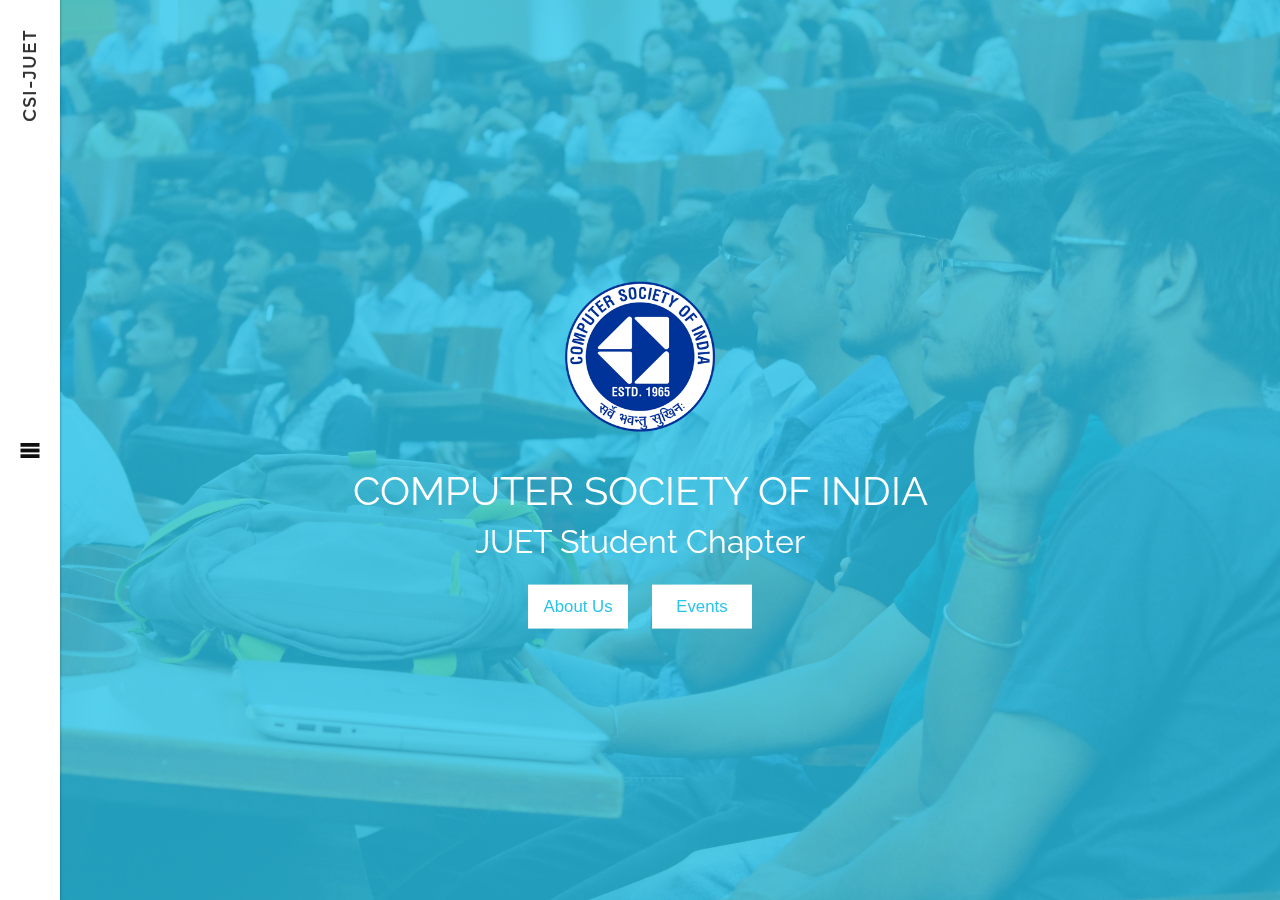
<file: index.html>
<!DOCTYPE html>
<head>
	<meta charset="utf-8">
	<title>CSI JUET</title>
	<link rel="shortcut icon" href="resources/csi-favicon.png"  />
	<meta name="description" content="Computer Society Of India JUET Student Chapter" />
	<meta name="keywords" content="csi JUET, csi, JUET, Computer Society Of India, Jyapee University of Engineering and Technology" />
	<meta name="author" content="Shashwat Dixit" />
	<link rel="stylesheet" href="https://maxcdn.bootstrapcdn.com/bootstrap/3.3.7/css/bootstrap.min.css">
    <script src="https://ajax.googleapis.com/ajax/libs/jquery/1.12.4/jquery.min.js"></script>
	<link href='https://fonts.googleapis.com/css?family=Raleway:400,100,200,300,500,600,800,700,900' rel='stylesheet' type='text/css'>
  	
	<!-- <link rel="stylesheet" href="css/bootstrap.min.css"> -->
	<link rel="stylesheet" href="css/sidebar.css">
	<link rel="stylesheet" href="css/index.css">
	<link rel="stylesheet" href="css/magic.min.css">
	<link rel="stylesheet" href="css/award.css">
	<link rel="stylesheet" href="fonts/fonts.css">	
</head>
<body>

<!-- csi award -->

<!-- sidebar -->

	<nav class="sidebar">
		<div class="sb-content">
			<div id="logo" class="text-center"><img alt="[ CSI JUET ]" title="" src="resources/csi-logo-rr.png" /></div>
			<a class="active" href="#"><span class="glyphicon glyphicon-home"></span>Home</a>
			<a href="./about/index.html"><span class="glyphicon glyphicon-user"></span>About</a>
			<a href="./events/index.html"><span class="glyphicon glyphicon-calendar"></span>Events</a>
			<a href="./contacts/index.html"><span class="glyphicon glyphicon-envelope"></span>Contacts</a>
			<!--<a href="./dev.html"><span class="glyphicon glyphicon-user"></span>Developers</a>---->
			<a href="http://csi-india.org" target="_blank"><span class="glyphicon glyphicon-link"></span>CSI INDIA</a>
			<span class="copyright">&copy; CSI JUET 2017-18</span>
			<a class="fb" href="https://www.facebook.com/CSIJaypee/" target="_blank"><img src="resources/facebook.png"></a>
		</div>
		
		<div id="trigger">
			<p id="sb-title">csi-JUET</p>
			<div id="trigger-image">
				<img src="resources/burger.png">
			</div>
		</div>
	</nav>

	<div class="wrapper">
		<!-- BackGround Image Slider -->
		<div class="bg"><!-- 
			<div class="bg-img1"></div> -->
			<div class="bg-img2"></div>
			<div class="bg-img3"></div>
			<div class="bg-img4"></div>
		</div>
		<div class="container">
			<div class="row">
				<div class="col-md-12 col-sm-12 content">
				<div class="force-hv-center">
					<div class="col-md-12 csi-image">
						<img src="resources/csi-logo.png" class="img-responsive  force-h-center" style="width:150px;height:150px;">
					</div>
					<div class="col-md-12 landing-text">
						Computer Society Of India
					</div>
					<div class="col-md-12 landing-text-2">
						JUET Student Chapter
					</div>
					<div class="col-md-12 btn-group-lg">
						<a href="./about/index.html"><button class="btn">About Us</button></a>
						<a href="./events/index.html"><button class="btn">Events</button></a>
					</div>
				</div>
				</div>
			</div>
		</div>
	</div>

	<!-- <script type="text/javascript" src="js/jquery-1.10.2.min.js"></script> -->
	<script type="text/javascript">
		$('#trigger-image').click(function(){
			$('.sidebar').toggleClass('sidebar-open');
			if($(window).width() > $(window).height())
				$('.wrapper').toggleClass('slide-right');
		});
		$('#launch-btn').click(function(){
			$('.launch').css({
				"top":"-105%"
			});
		});		
		$('#closebtn').click(function(){
			$('#award-wrapper').css({
				"top":"-200%"
			});
		});
	</script>
</body>
</html>
</file>
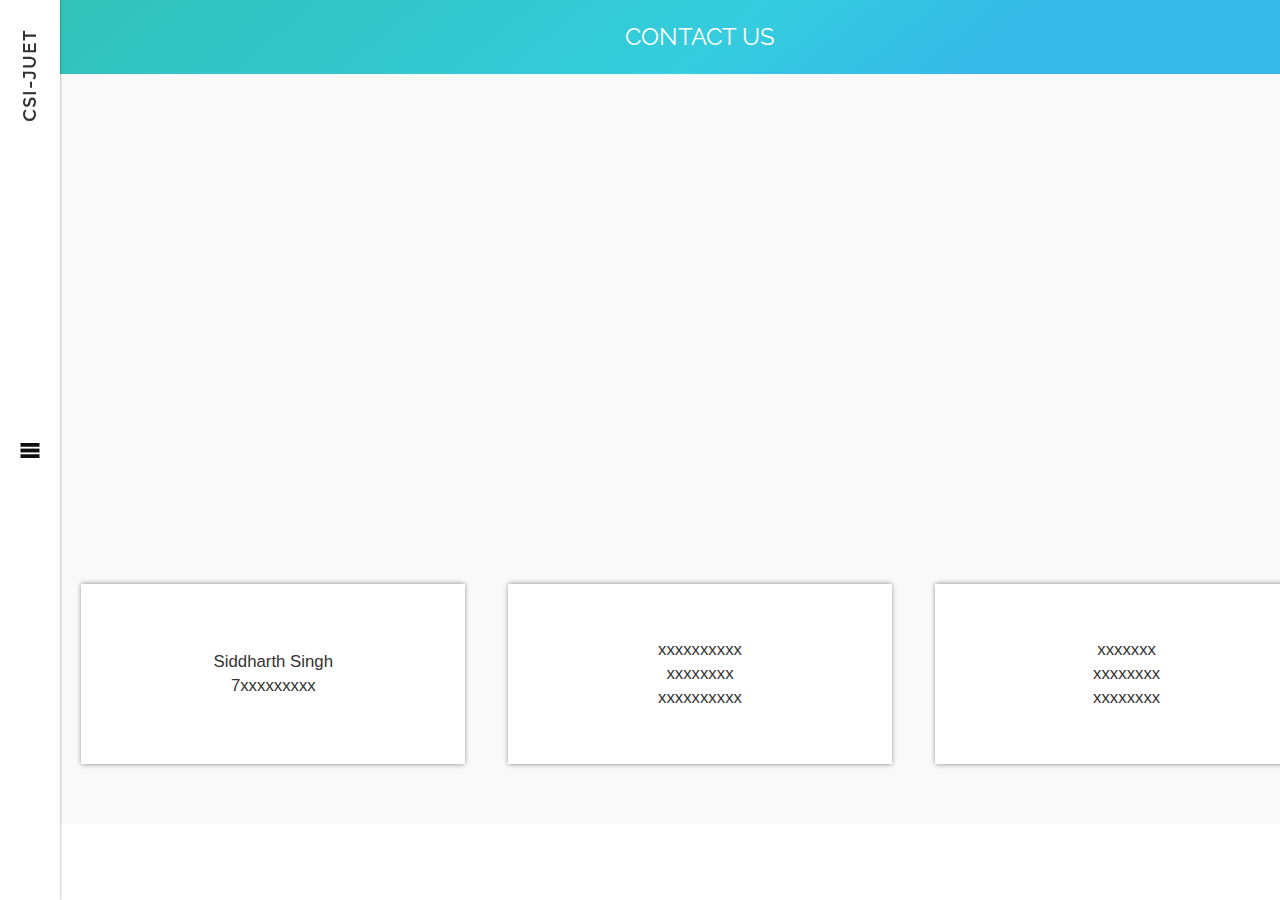
<file: contacts/index.html>
<!DOCTYPE html>
<head>
	<meta charset="utf-8">
	<title>Contact - CSI JUET Student Chapter</title>
	<link rel="shortcut icon" href="../resources/csi-favicon.png"  />
	<meta name="description" content="Computer Society Of India JUET Student Chapter" />
	<meta name="keywords" content="csi JUET, csi, JUET, Computer Society Of India, Jaypee University of Engineering and Technology, About, About Us, CSI-JUET, csi about" />
	<meta name="author" content="Shashwat Dixit" />
	<link rel="stylesheet" href="https://maxcdn.bootstrapcdn.com/bootstrap/3.3.7/css/bootstrap.min.css">
    <script src="https://ajax.googleapis.com/ajax/libs/jquery/1.12.4/jquery.min.js"></script>
	<link href='https://fonts.googleapis.com/css?family=Raleway:400,100,200,300,500,600,800,700,900' rel='stylesheet' type='text/css'>
  	
	<!-- <link rel="stylesheet" href="../css/bootstrap.min.css"> -->
	<link rel="stylesheet" href="../css/sidebar.css">
	<link rel="stylesheet" href="../css/contact.css">
	<link rel="stylesheet" href="../fonts/fonts.css">	
</head>
<body>
	<nav class="sidebar">
		<div class="sb-content">
			<div id="logo" class="text-center"><img alt="[ CSI JUET ]" title="" src="../resources/csi-logo-rr.png"/></div>
			<a href="../index.html"><span class="glyphicon glyphicon-home"></span>Home</a>
			<a href="../about/index.html"><span class="glyphicon glyphicon-user"></span>About</a>
			<a href="../events/index.html"><span class="glyphicon glyphicon-calendar"></span>Events</a>
			<a class="active" href="#"><span class="glyphicon glyphicon-envelope"></span>Contacts</a>
			<!--<a href="../dev.html"><span class="glyphicon glyphicon-user"></span>Developers</a>------>
			<a href="http://csi-india.org" target="_blank"><span class="glyphicon glyphicon-link"></span>CSI INDIA</a>
			<span class="copyright">&copy; CSI JUET 2017-18</span>
			<a class="fb" href="https://www.facebook.com/CSIJaypee/" target="_blank"><img src="../resources/facebook.png"></a>
		</div>
		<div id="trigger">
			<p id="sb-title">csi-JUET</p>
			<div id="trigger-image">
				<img src="../resources/burger.png">
			</div>
		</div>
	</nav>

	<div class="wrapper">
		<div class="container">
		    <div class="row"><div class="title col-sm-12 col-md-12">Contact Us</div></div>
			<div class="map row"">
				<iframe class="col-xs-12" id="google-map" src="https://www.google.com/maps/embed/v1/place?q=place_id:ChIJn9a6uzr_ejkRmVM5W4aq8po&key=AIzaSyC3hDChbxfysAGcOw1bK5p_AvTalqHFB14"
				 width="600" height="450" frameborder="0" style="border:0" allowfullscreen></iframe>
			</div>
			<div class="row contact-box">
				<div class="row">
					<div class="card col-md-4 col-xs-12">
					<div class="box">
					<div>
						<span class="name">Siddharth Singh</span><br>
						<span class="no">7xxxxxxxxx</span><br>
						<span class="email"></span>
					</div>
					</div>
					</div>
					<div class="card col-md-4 col-xs-12">
					<div class="box">
					<div>
						<span class="name">xxxxxxxxxx</span><br>
						<span class="no">xxxxxxxx</span><br>
						<span class="email">xxxxxxxxxx</span>
					</div>
					</div>
					</div>
					<div class="card col-md-4 col-xs-12">
					<div class="box">
					<div>
						<span class="name">xxxxxxx</span><br>
						<span class="no">xxxxxxxx</span><br>
						<span class="email">xxxxxxxx</span>
					</div>
					</div>
					</div>
				</div>			
			</div>
		</div>
	</div>
	<!-- <script type="text/javascript" src="../js/jquery-1.10.2.min.js"></script> -->
	<script type="text/javascript">
		$('#trigger-image').click(function(){
			$('.sidebar').toggleClass('sidebar-open');
			if($(window).width()>$(window).height())
			{
				$('.wrapper').toggleClass('slide-right');
			}
		});
		
	</script>
</body>
</html>
</file>
<file: css/sidebar.css>
.sidebar {
	position: fixed;
	left: -200px;
	width: 260px;
	height: 100%;
	top: 0;
	z-index: 50;
	text-align: left;
	-webkit-transition: all .3s ease;
	   -moz-transition: all .3s ease;
		-ms-transition: all .3s ease;
		 -o-transition: all .3s ease;
			transition: all .3s ease;
}

.sidebar.sidebar-open {left: 0px;}

.sb-content {
	position: absolute;
	top: 0;
	right: 60px;
	background: #fff;
	width: 200px;
	height: 100%;
	border-right: solid 1px #eee;
}

.sb-content1 {
	position: absolute;
	top: 0;
	right: 60px;
	background: #fff;
	width: 200px;
	height: 100%;
	border-right: solid 1px #eee;
}


.sidebar a,.copyright {
	color: #666;
	display: block;
	padding: 1.2em 1em 1.2em 1.8em;
	outline: none;
	border-bottom:solid 1px #efefef;
	font-size: 0.8em;
	font-family:"Raleway";
	text-transform: uppercase;
	font-weight: normal;
	letter-spacing: 1px;
	-webkit-transition: all .4s ease-in-out;
	   -moz-transition: all .4s ease-in-out;
		-ms-transition: all .4s ease-in-out;
		 -o-transition: all .4s ease-in-out;
			transition: all .4s ease-in-out;
}

.sidebar a:hover, a:focus {
	color: #fff !important;
	background-color: rgb(42, 196, 234);
	text-decoration: none;
}

.sidebar .active{
	color: #fff !important;
	background-color: rgb(42, 196, 234);
}

.sidebar a.fb:hover , a.fb:focus{
	-moz-transform: scale(1.1);
    -webkit-transform: scale(1.1);
  	transform: scale(1.1);
  	background-color: #fff;
}

.sidebar .copyright {
	position: absolute;
	width: 100%;
	left: 0;
	bottom: 0;
	border-top: solid 1px #efefef;
	border-bottom: 0px;
}
.sidebar .fb {
	border: 0;
}

#logo{border-bottom:solid 1px #eee;}

#logo > img{
}

#sb-title{
	position: relative;
	margin: 10px;
	font-size: 18px;
	letter-spacing: 1px;
	text-transform: uppercase;
	color: #333;
	font-family:"MontserratRegular";
	margin-top: 150px;
	width: 150px;
    -webkit-transform: rotate(270deg);
    -moz-transform: rotate(270deg);
    -o-transform: rotate(270deg);
    -ms-transform: rotate(270deg);
    transform: rotate(270deg);
    transform-origin: top left;
}

#trigger {
	position: absolute;
	top: 0;
	right: 0;
	z-index: 11;
	display: block;
	text-align: center;
	font-size: 14px;
	width: 60px;
	height: 100%;
	line-height: 40px;
	cursor: pointer;
	/*background: #FFFFFF url('../resources/burger.png') center center no-repeat;*/
	background-color: #FFFFFF;
	box-shadow: 1px 0 2px rgba(0,0,0,0.2);
	-webkit-transition: all .1s ease-in-out;
	   -moz-transition: all .1s ease-in-out;
		-ms-transition: all .1s ease-in-out;
		 -o-transition: all .1s ease-in-out;
			transition: all .1s ease-in-out;
}

#trigger-image{
	position: absolute;
	top: 0;
	left: 0;
	width: 100%;
	height: 100%;
	background-color: transparent;
	overflow:hidden;
}
#trigger-image img{
	position: absolute;
	left: 50%;
	top: 50%;
	transform: translate(-50%,-50%);
}

.sidebar .sb-content .glyphicon{
	padding:0px 10px 0px 5px;
}
@media (orientation:portrait)
{
	.sidebar {
		left: -50%;
		width: calc(50% + 60px);
	}
	.sb-content{
		width: calc(100% - 60px);
	}
	.sidebar a,.copyright{
		font-size: 2em;
	}
	#trigger{
		/*background: transparent url('../resources/burger.png') center 20px no-repeat;*/
		background-color: transparent;
		box-shadow: none;
	}
	#sb-title{display: none;}
	#trigger-image{
		position: absolute;
		top: 10px;
		left: 10px;
		width: 50px;
		height: 50px;
		background-color: transparent;
		overflow:hidden;
	}
	#trigger-image img{
		position: absolute;
		width: 100%;
		height: 100%;
		left: 50%;
		top: 50%;
		transform: translate(-50%,-50%);
	}
}
</file>
<file: css/index.css>
body{overflow-x: hidden;}
a, a:hover, a:focus{text-decoration: none;}
a:focus {outline: none;}

/*	Main Content Style	*/

.wrapper{
	position: fixed;
	left: 0px;
	z-index: 5;
	overflow-x: hidden;
	height: 100%;
	width: 100%;
	-webkit-transition: all .3s ease;
	   -moz-transition: all .3s ease;
		-ms-transition: all .3s ease;
		 -o-transition: all .3s ease;
			transition: all .3s ease;
}

.wrapper .container{
	margin: 0;
	padding: 0;
	width: 100%;
	height: 100%;
	z-index: 10;
}

.wrapper .container .row{
	margin:0;
	text-align: center;
	height: 100%;
}

.wrapper .container .row .col-md-4,.col-sm-12,.col-md-12{padding:0;}

.wrapper .content{
	padding: 0;
	height: 100%;
	background-color: rgba(42, 196, 234, 0.7);
}

.slide-right{left:200px;}

.csi-image{margin: 30px 0px;}

.csi-image img{
	position: relative;
	left: 50%;
	transform: translateX(-50%);
}
@media (orientation:portrait)
{
	.csi-image img{
		position: relative;
		width: 50vw;
		height: 50vw;
	}
}
.force-hv-center{
	position: absolute;
	width: 100%;
	left: 50%;
	top: 50%;
	transform: translate(-50%,-50%);
}

.wrapper .container .row .content .btn-group-lg .btn{
	border-radius: 0px;
	color:rgb(42, 196, 234);
	background-color: #fff;
	border:0;
	margin: 20px 10px;
	padding: 10px 0px;
	min-width: 1000px
}
@media (orientation:landscape)
{
	.landing-text{
		font-size: 18px;
		text-transform: uppercase;
		font-family:"Raleway","MontserratRegular";
		/*font-weight: bold;*/
		color: #fff;
	}

	.landing-text-2{
		font-size: 16px;
		font-family:"Raleway","MontserratRegular";
		color: #fff;
	}
	.wrapper .container .row .content .btn-group-lg .btn{
		border-radius: 0px;
		color:rgb(42, 196, 234);
		background-color: #fff;
		border:0;
		margin: 20px 10px;
		padding: 10px 0px;
		font-size: 1.2em;
		min-width: 100px
	}
}
@media (orientation:portrait)
{	
	.landing-text{
		font-size: 4em;
		text-transform: uppercase;
		font-family:"Raleway","MontserratRegular";
		color: #fff;
	}

	.landing-text-2{
		font-size: 3em;
		font-family:"Raleway","MontserratRegular";
		color: #fff;
	}
	.wrapper .container .row .content .btn-group-lg .btn{
		border-radius: 0px;
		color:rgb(42, 196, 234);
		background-color: #fff;
		border:0;
		margin: 50px 10px;
		padding: 20px 0px;
		font-size: 2.2em;
		min-width: 300px;
	}
}
@media (min-width: 480px) and (orientation:landscape)
{
	.landing-text{font-size: 26px;}
	.landing-text-2{font-size: 22px;}
}

@media (min-width: 600px) and (orientation:landscape)
{
	.landing-text{font-size: 30px;}
	.landing-text-2{font-size: 26px;}
}

@media (min-width: 800px) and (orientation:landscape)
{
	.landing-text{font-size: 34px;}
	.landing-text-2{font-size: 28px;}
}

@media (min-width: 1200px) and (orientation:landscape)
{
	.landing-text{font-size: 40px;}
	.landing-text-2{font-size: 32px;}
}
.content-shift{left: 200px;}

/*	Main Content End*/
/*	Background Style*/

.bg{
	position: absolute;
	top: 0;
	left: 0;
	z-index: -10;
	height: 100%;
	width: 100%;
	overflow: hidden;
}

.bg-img1, .bg-img2, .bg-img3, .bg-img4{
	position: absolute;
	top: 0;
	left: 0;
	height: 100%;
	width: 100%;
	background-image: url("../resources/pattern04.png");
	background-size: fill;
}

@media (orientation:landscape){

	.wrapper .content{background-color: rgba(42, 196, 234, 0.8);}
	
	.bg-img2{
		z-index: -2;
		background-image: url("../resources/bg6.2.jpg");
		background-size: cover;
		animation: faded 10s linear 0s infinite;
	}
	.bg-img3{
		z-index: -3;
		background-image: url("../resources/bg8.2.jpg");
		background-size: cover;
		animation: faded 10s linear 5s infinite;
	}
	.bg-img4{
		z-index: -4;
		background-image: url("../resources/bg9.2.jpg");
		background-size: cover;
		animation: faded 10s linear 10s infinite;
	}
}

@keyframes faded{
	0% { opacity: 1; }
	33% { opacity: 1; }
	40% { opacity: 0; }
	92% { opacity: 0; }
	100% { opacity: 1; }
}
/*	Background End */

.launch{
	z-index: 1000;
	position: fixed;
	width: 100%;
	height: 100%;
	opacity: 1;
	top: 0px;
	background-color: #fff;
	-webkit-transition: all .3s ease;
	   -moz-transition: all .3s ease;
		-ms-transition: all .3s ease;
		 -o-transition: all .3s ease;
			transition: all .3s ease;
}
.wrap{
	text-align: center;
	position: absolute;
	top: 50%;
	left: 50%;
	transform: translate(-50%,-50%);
}

.wrap #csi{
	font-size: 3em;	
	font-family:"Raleway","MontserratRegular";
	line-height: 80px;
}
.wrap #lnmiit{
	font-size: 2em;	
	font-family:"Raleway","MontserratRegular";
	line-height: 80px;
}
.wrap .text-wrap{
	position: relative;
	height: 150px;
	text-align: center;
	background-color: rgba(255,255,255,0.8);
	font-size: 1.5em;
	overflow-x: hidden;
}
.wrap .text-wrap .text-wrap-text{
	position: absolute;
	opacity: 0;
	top: 0;
	left: 0;
	width: 100%;
	height: 100%;
	background-color: #fff;
	color: cornflowerblue;
	line-height: 150px;
}
.launch button{
	position: relative;
	padding: 10px 30px;
	font-size: 2em;
	font-family:"Raleway","MontserratRegular";
	background-color: rgb(25, 181, 254);
	border-bottom: 5px solid rgb(34, 167, 240);
	border-radius: 5px;
	color: #f9f9f9;
	text-shadow: 1px 1px 3px rgb(34, 167, 240);
}

#t1{
	z-index: 3;
	animation: faded 15s linear 0s infinite;
}
#t2{
	z-index: 2;
	animation: faded 15s linear 5s infinite;
}
#t3{
	z-index: 1;
	animation: faded 15s linear 10s infinite;
}
</file>
<file: css/award.css>
#award-wrapper{
	position: fixed;
	z-index: 1000;
	top: 0;
	left: 0;
	height: 100%;
	width: 100%;
	background-color: rgba(30,30,30,0.5);
}
#award{
	position: absolute;
	z-index: 1001;
	top:15%;
	height: 70%;
	box-shadow: 0px 0px 10px rgba(40,40,40,0.5);
	border-radius: 5px;
	border: 10px #e2e2e2 solid;
	background-color: #fff;
}
@media(orientation:portrait)
{
	#award{
		left: 15%;
		width: 70%;
	}
}
@media(orientation:landscape)
{
	#award{
		left: 25%;
		width: 50%;
	}
}
#closebtn{
	position: absolute;
	z-index: 1010;
	left: 100%;
	margin-left: -25px;
	margin-top: -25px;
	top: 0px;
	width: 50px;
	height: 50px;
	background-color: skyblue;
	cursor: pointer;
	border-radius: 25px;
}
#closebtn:after{
	content: "X";
	position:absolute;
	font-size: 30px;
	color: #fff;
	top: 50%;
	left: 50%;
	transform: translate(-50%,-50%);
}
.magictime{
	animation-delay: 0.5s;
}


html,
body {
  height: 100%;
}

.text--line {
  font-size: 80px;
  stroke-width:3px;
}

svg {
  font: 200px Arial;
  position: relative;
  width: 100%;
  height: 100%;
}

.text-copy {
  fill: none;
  stroke: white;
  stroke-dasharray: 7% 28%;
  stroke-width: 5px;
  -webkit-animation: stroke-offset 3s forwards linear;
          animation: stroke-offset 3s forwards linear;
}
.text-copy:nth-child(1) {
  stroke: #360745;
  stroke-dashoffset: 0%;
}
.text-copy:nth-child(2) {
  stroke: #D61C59;
  stroke-dashoffset: 7%;
}
.text-copy:nth-child(3) {
  stroke: #E7D84B;
  stroke-dashoffset: 14%;
}
.text-copy:nth-child(4) {
  stroke: #ff4668;
  stroke-dashoffset: 21%;
}
.text-copy:nth-child(5) {
  stroke: #1B8798;
  stroke-dashoffset: 28%;
}

@-webkit-keyframes stroke-offset {
  50% {
    stroke-dashoffset: 35%;
    stroke-dasharray: 0 87.5%;
  }
}

@keyframes stroke-offset {
  50% {
    stroke-dashoffset: 35%;
    stroke-dasharray: 0 87.5%;
  }
}
</file>
<file: fonts/fonts.css>
@font-face{ 
font-family:"MontserratBold";
src: url('Montserrat/montserrat-bold-webfont.woff') format('woff')
}

@font-face{ 
font-family:"MontserratRegular";
src: url('Montserrat/montserrat-regular-webfont.woff') format('woff')
}
</file>
<file: css/contact.css>
body{
	overflow-x: hidden;
	background-color: #fff;
}
.wrapper{
	z-index: 5;
	position: relative;
	background-color: #f9f9f9;
	left: 60px;
	margin-left: 0px;
	-webkit-transition: all .3s ease;
	   -moz-transition: all .3s ease;
		-ms-transition: all .3s ease;
		 -o-transition: all .3s ease;
			transition: all .3s ease;
}
@media (orientation:portrait)
{
	.wrapper{left: 0px;}
	.wrapper .content{background-color: rgba(42, 196, 234, 0.3);}
	.wrapper{left:0px;}
	.slide-right{left:300px;}
}
@media (orientation:landscape)
{
	.wrapper{left: 0px;}
	.wrapper .content{background-color: rgba(42, 196, 234, 0.3);}
	.wrapper{left:60px;}
	.slide-right{left:260px;}
}
.wrapper .container{
	margin: 0;
	padding: 0;
	z-index: 10;
	width: 100%;
}

.wrapper .container .row{
	margin:0;
}
.wrapper .container .title{
	font-size: 24px;
	text-transform: uppercase;
	font-family: "Raleway","MontserratRegular";
	color: #333;
	padding: 20px 0px;
	text-align: center;
	color: #fff;
}
@media(orientation:portrait)
{
	.wrapper .container .title{
		font-size: 3em;		
	}
}
.wrapper .title{
	background: rgb(228, 241, 254);
	background: linear-gradient(141deg, rgba(15,184,173,0.85) 0%, rgba(31,200,219,0.9) 51%, rgba(44,181,232,0.95) 75%);
	background: linear-gradient(141deg, rgba(15,184,173,0.85) 0%, rgba(31,200,219,0.9) 51%, rgba(44,181,232,0.95) 75%);
	background: linear-gradient(141deg, rgba(15,184,173,0.85) 0%, rgba(31,200,219,0.9) 51%, rgba(44,181,232,0.95) 75%);
	background: linear-gradient(141deg, rgba(15,184,173,0.85) 0%, rgba(31,200,219,0.9) 51%, rgba(44,181,232,0.95) 75%);
}
.wrapper .container .row .col-md-4,.col-sm-12,.col-md-12,
.col-md-6,.col-xs-12,.col-sm-6{padding:0;}

@media(orientation:portrait)
{
	.map{
		pointer-events: none;
	}
	#google-map{
		height: 100vh;
	}
}

.pointer-event{
	pointer-events: auto;
}

.wrapper .container .contact-box{
	margin: 50px 0px;
}

.wrapper .contact-box .card{
	height: 200px;
}

@media(orientation:portrait)
{
	.wrapper .contact-box .card{
		height: 400px;
		margin: 20px 0px;
	}
}

.wrapper .contact-box .card .box{
	width: 90%;
	height: 90%;
	position: relative;
	top: 50%;
	left: 50%;
	transform: translate(-50%,-50%);
	background-color: #fff;
	box-shadow: 0px 0px 5px grey;
}
.wrapper .contact-box .card .box div{
	text-align: center;
	position: relative;
	top: 50%;
	left: 50%;
	transform: translate(-50%,-50%);
}

@media (orientation:landscape)
{
	.name,.no,.email{
		font-size: 1.2em;
	}
}
@media (orientation:portrait)
{
	.name,.no,.email{
		font-size: 2.5em;
	}
}
</file>
<file: css/magic.min.css>
@charset "UTF-8";.magictime{animation-duration:1s;animation-fill-mode:both}.puffIn{animation-name:puffIn}@keyframes puffIn{0%{opacity:0;transform-origin:50% 50%;transform:scale(2,2);filter:blur(2px)}100%{opacity:1;transform-origin:50% 50%;transform:scale(1,1);filter:blur(0)}}.puffOut{animation-name:puffOut}@keyframes puffOut{0%{opacity:1;transform-origin:50% 50%;transform:scale(1,1);filter:blur(0)}100%{opacity:0;transform-origin:50% 50%;transform:scale(2,2);filter:blur(2px)}}.vanishIn{animation-name:vanishIn}@keyframes vanishIn{0%{opacity:0;transform-origin:50% 50%;transform:scale(2,2);filter:blur(90px)}100%{opacity:1;transform-origin:50% 50%;transform:scale(1,1);filter:blur(0)}}.vanishOut{animation-name:vanishOut}@keyframes vanishOut{0%{opacity:1;transform-origin:50% 50%;transform:scale(1,1);filter:blur(0)}100%{opacity:0;transform-origin:50% 50%;transform:scale(2,2);filter:blur(20px)}}.boingInUp{animation-name:boingInUp}@keyframes boingInUp{0%{opacity:0;transform-origin:50% 0;transform:perspective(800px) rotateX(-90deg)}50%{opacity:1;transform-origin:50% 0;transform:perspective(800px) rotateX(50deg)}100%{opacity:1;transform-origin:50% 0;transform:perspective(800px) rotateX(0)}}.boingOutDown{animation-name:boingOutDown}@keyframes boingOutDown{0%{opacity:1;transform-origin:100% 100%;transform:perspective(800px) rotateX(0) rotateY(0)}20%{opacity:1;transform-origin:100% 100%;transform:perspective(800px) rotateX(0) rotateY(10deg)}30%{opacity:1;transform-origin:0 100%;transform:perspective(800px) rotateX(0) rotateY(0)}40%{opacity:1;transform-origin:0 100%;transform:perspective(800px) rotateX(10deg) rotateY(10deg)}100%{opacity:0;transform-origin:100% 100%;transform:perspective(800px) rotateX(90deg) rotateY(0)}}.bombLeftOut{animation-name:bombLeftOut}@keyframes bombLeftOut{0%{opacity:1;transform-origin:50% 50%;transform:rotate(0);filter:blur(0)}50%{opacity:1;transform-origin:-100% 50%;transform:rotate(-160deg);filter:blur(0)}100%{opacity:0;transform-origin:-100% 50%;transform:rotate(-160deg);filter:blur(20px)}}.bombRightOut{animation-name:bombRightOut}@keyframes bombRightOut{0%{opacity:1;transform-origin:50% 50%;transform:rotate(0);filter:blur(0)}50%{opacity:1;transform-origin:200% 50%;transform:rotate(160deg);filter:blur(0)}100%{opacity:0;transform-origin:200% 50%;transform:rotate(160deg);filter:blur(20px)}}.magic{animation-name:magic}@keyframes magic{0%{opacity:1;transform-origin:100% 200%;transform:scale(1,1) rotate(0)}100%{opacity:0;transform-origin:200% 500%;transform:scale(0,0) rotate(270deg)}}.swap{animation-name:swap}@keyframes swap{0%{opacity:0;transform-origin:0 100%;transform:scale(0,0) translate(-700px,0)}100%{opacity:1;transform-origin:100% 100%;transform:scale(1,1) translate(0,0)}}.twisterInDown{animation-name:twisterInDown}@keyframes twisterInDown{0%{opacity:0;transform-origin:0 100%;transform:scale(0,0) rotate(360deg) translateY(-100%)}30%{transform-origin:0 100%;transform:scale(0,0) rotate(360deg) translateY(-100%)}100%{opacity:1;transform-origin:100% 100%;transform:scale(1,1) rotate(0) translateY(0)}}.twisterInUp{animation-name:twisterInUp}@keyframes twisterInUp{0%{opacity:0;transform-origin:100% 0;transform:scale(0,0) rotate(360deg) translateY(100%)}30%{transform-origin:100% 0;transform:scale(0,0) rotate(360deg) translateY(100%)}100%{opacity:1;transform-origin:0 0;transform:scale(1,1) rotate(0) translateY(0)}}.foolishIn{animation-name:foolishIn}@keyframes foolishIn{0%{opacity:0;transform-origin:50% 50%;transform:scale(0,0) rotate(360deg)}20%{opacity:1;transform-origin:0 100%;transform:scale(.5,.5) rotate(0)}40%{opacity:1;transform-origin:100% 100%;transform:scale(.5,.5) rotate(0)}60%{opacity:1;transform-origin:0;transform:scale(.5,.5) rotate(0)}80%{opacity:1;transform-origin:0 0;transform:scale(.5,.5) rotate(0)}100%{opacity:1;transform-origin:50% 50%;transform:scale(1,1) rotate(0)}}.foolishOut{animation-name:foolishOut}@keyframes foolishOut{0%{opacity:1;transform-origin:50% 50%;transform:scale(1,1) rotate(360deg)}20%{opacity:1;transform-origin:0 0;transform:scale(.5,.5) rotate(0)}40%{opacity:1;transform-origin:100% 0;transform:scale(.5,.5) rotate(0)}60%{opacity:1;transform-origin:0;transform:scale(.5,.5) rotate(0)}80%{opacity:1;transform-origin:0 100%;transform:scale(.5,.5) rotate(0)}100%{opacity:0;transform-origin:50% 50%;transform:scale(0,0) rotate(0)}}.holeOut{animation-name:holeOut}@keyframes holeOut{0%{opacity:1;transform-origin:50% 50%;transform:scale(1,1) rotateY(0)}100%{opacity:0;transform-origin:50% 50%;transform:scale(0,0) rotateY(180deg)}}.swashIn{animation-name:swashIn}@keyframes swashIn{0%{opacity:0;transform-origin:50% 50%;transform:scale(0,0)}90%{opacity:1;transform-origin:50% 50%;transform:scale(.9,.9)}100%{opacity:1;transform-origin:50% 50%;transform:scale(1,1)}}.swashOut{animation-name:swashOut}@keyframes swashOut{0%{opacity:1;transform-origin:50% 50%;transform:scale(1,1)}80%{opacity:1;transform-origin:50% 50%;transform:scale(.9,.9)}100%{opacity:0;transform-origin:50% 50%;transform:scale(0,0)}}.spaceInDown{animation-name:spaceInDown}@keyframes spaceInDown{0%{opacity:0;transform-origin:50% 100%;transform:scale(.2) translate(0,200%)}100%{opacity:1;transform-origin:50% 100%;transform:scale(1) translate(0,0)}}.spaceInLeft{animation-name:spaceInLeft}@keyframes spaceInLeft{0%{opacity:0;transform-origin:0 50%;transform:scale(.2) translate(-200%,0)}100%{opacity:1;transform-origin:0 50%;transform:scale(1) translate(0,0)}}.spaceInRight{animation-name:spaceInRight}@keyframes spaceInRight{0%{opacity:0;transform-origin:100% 50%;transform:scale(.2) translate(200%,0)}100%{opacity:1;transform-origin:100% 50%;transform:scale(1) translate(0,0)}}.spaceInUp{animation-name:spaceInUp}@keyframes spaceInUp{0%{opacity:0;transform-origin:50% 0;transform:scale(.2) translate(0,-200%)}100%{opacity:1;transform-origin:50% 0;transform:scale(1) translate(0,0)}}.spaceOutDown{animation-name:spaceOutDown}@keyframes spaceOutDown{0%{opacity:1;transform-origin:50% 100%;transform:scale(1) translate(0,0)}100%{opacity:0;transform-origin:50% 100%;transform:scale(.2) translate(0,200%)}}.spaceOutLeft{animation-name:spaceOutLeft}@keyframes spaceOutLeft{0%{opacity:1;transform-origin:0 50%;transform:scale(1) translate(0,0)}100%{opacity:0;transform-origin:0 50%;transform:scale(.2) translate(-200%,0)}}.spaceOutRight{animation-name:spaceOutRight}@keyframes spaceOutRight{0%{opacity:1;transform-origin:100% 50%;transform:scale(1) translate(0,0)}100%{opacity:0;transform-origin:100% 50%;transform:scale(.2) translate(200%,0)}}.spaceOutUp{animation-name:spaceOutUp}@keyframes spaceOutUp{0%{opacity:1;transform-origin:50% 0;transform:scale(1) translate(0,0)}100%{opacity:0;transform-origin:50% 0;transform:scale(.2) translate(0,-200%)}}.perspectiveDown{animation-name:perspectiveDown}@keyframes perspectiveDown{0%{transform-origin:0 100%;transform:perspective(800px) rotateX(0)}100%{transform-origin:0 100%;transform:perspective(800px) rotateX(-180deg)}}.perspectiveDownReturn{animation-name:perspectiveDownReturn}@keyframes perspectiveDownReturn{0%{transform-origin:0 100%;transform:perspective(800px) rotateX(-180deg)}100%{transform-origin:0 100%;transform:perspective(800px) rotateX(0)}}.perspectiveLeft{animation-name:perspectiveLeft}@keyframes perspectiveLeft{0%{transform-origin:0 0;transform:perspective(800px) rotateY(0)}100%{transform-origin:0 0;transform:perspective(800px) rotateY(-180deg)}}.perspectiveLeftReturn{animation-name:perspectiveLeftReturn}@keyframes perspectiveLeftReturn{0%{transform-origin:0 0;transform:perspective(800px) rotateY(-180deg)}100%{transform-origin:0 0;transform:perspective(800px) rotateY(0)}}.perspectiveRight{animation-name:perspectiveRight}@keyframes perspectiveRight{0%{transform-origin:100% 0;transform:perspective(800px) rotateY(0)}100%{transform-origin:100% 0;transform:perspective(800px) rotateY(180deg)}}.perspectiveRightReturn{animation-name:perspectiveRightReturn}@keyframes perspectiveRightReturn{0%{transform-origin:100% 0;transform:perspective(800px) rotateY(180deg)}100%{transform-origin:100% 0;transform:perspective(800px) rotateY(0)}}.perspectiveUp{animation-name:perspectiveUp}@keyframes perspectiveUp{0%{transform-origin:0 0;transform:perspective(800px) rotateX(0)}100%{transform-origin:0 0;transform:perspective(800px) rotateX(180deg)}}.perspectiveUpReturn{animation-name:perspectiveUpReturn}@keyframes perspectiveUpReturn{0%{transform-origin:0 0;transform:perspective(800px) rotateX(180deg)}100%{transform-origin:0 0;transform:perspective(800px) rotateX(0)}}.rotateDown{animation-name:rotateDown}@keyframes rotateDown{0%{opacity:1;transform-origin:0 0;transform:perspective(800px) rotateX(0) translateZ(0)}100%{opacity:0;transform-origin:50% 100%;transform:perspective(800px) rotateX(-180deg) translateZ(300px)}}.rotateLeft{animation-name:rotateLeft}@keyframes rotateLeft{0%{opacity:1;transform-origin:0 0;transform:perspective(800px) rotateY(0) translateZ(0)}100%{opacity:0;transform-origin:50% 0;transform:perspective(800px) rotateY(180deg) translateZ(300px)}}.rotateRight{animation-name:rotateRight}@keyframes rotateRight{0%{opacity:1;transform-origin:0 0;transform:perspective(800px) rotateY(0) translate3d(0)}100%{opacity:0;transform-origin:50% 0;transform:perspective(800px) rotateY(-180deg) translateZ(150px)}}.rotateUp{animation-name:rotateUp}@keyframes rotateUp{0%{opacity:1;transform-origin:0 0;transform:perspective(800px) rotateX(0) translateZ(0)}100%{opacity:0;transform-origin:50% 0;transform:perspective(800px) rotateX(180deg) translateZ(100px)}}.slideDown{animation-name:slideDown}@keyframes slideDown{0%{transform-origin:0 0;transform:translateY(0)}100%{transform-origin:0 0;transform:translateY(100%)}}.slideDownReturn{animation-name:slideDownReturn}@keyframes slideDownReturn{0%{transform-origin:0 0;transform:translateY(100%)}100%{transform-origin:0 0;transform:translateY(0)}}.slideLeft{animation-name:slideLeft}@keyframes slideLeft{0%{transform-origin:0 0;transform:translateX(0)}100%{transform-origin:0 0;transform:translateX(-100%)}}.slideLeftReturn{animation-name:slideLeftReturn}@keyframes slideLeftReturn{0%{transform-origin:0 0;transform:translateX(-100%)}100%{transform-origin:0 0;transform:translateX(0)}}.slideRight{animation-name:slideRight}@keyframes slideRight{0%{transform-origin:0 0;transform:translateX(0)}100%{transform-origin:0 0;transform:translateX(100%)}}.slideRightReturn{animation-name:slideRightReturn}@keyframes slideRightReturn{0%{transform-origin:0 0;transform:translateX(100%)}100%{transform-origin:0 0;transform:translateX(0)}}.slideUp{animation-name:slideUp}@keyframes slideUp{0%{transform-origin:0 0;transform:translateY(0)}100%{transform-origin:0 0;transform:translateY(-100%)}}.slideUpReturn{animation-name:slideUpReturn}@keyframes slideUpReturn{0%{transform-origin:0 0;transform:translateY(-100%)}100%{transform-origin:0 0;transform:translateY(0)}}.openDownLeft{animation-name:openDownLeft}@keyframes openDownLeft{0%{transform-origin:bottom left;transform:rotate(0);animation-timing-function:ease-out}100%{transform-origin:bottom left;transform:rotate(-110deg);animation-timing-function:ease-in-out}}.openDownLeftReturn{animation-name:openDownLeftReturn}@keyframes openDownLeftReturn{0%{transform-origin:bottom left;transform:rotate(-110deg);animation-timing-function:ease-in-out}100%{transform-origin:bottom left;transform:rotate(0);animation-timing-function:ease-out}}.openDownRight{animation-name:openDownRight}@keyframes openDownRight{0%{transform-origin:bottom right;transform:rotate(0);animation-timing-function:ease-out}100%{transform-origin:bottom right;transform:rotate(110deg);animation-timing-function:ease-in-out}}.openDownRightReturn{animation-name:openDownRightReturn}@keyframes openDownRightReturn{0%{transform-origin:bottom right;transform:rotate(110deg);animation-timing-function:ease-in-out}100%{transform-origin:bottom right;transform:rotate(0);animation-timing-function:ease-out}}.openUpLeft{animation-name:openUpLeft}@keyframes openUpLeft{0%{transform-origin:top left;transform:rotate(0);animation-timing-function:ease-out}100%{transform-origin:top left;transform:rotate(110deg);animation-timing-function:ease-in-out}}.openUpLeftReturn{animation-name:openUpLeftReturn}@keyframes openUpLeftReturn{0%{transform-origin:top left;transform:rotate(110deg);animation-timing-function:ease-in-out}100%{transform-origin:top left;transform:rotate(0);animation-timing-function:ease-out}}.openUpRight{animation-name:openUpRight}@keyframes openUpRight{0%{transform-origin:top right;transform:rotate(0);animation-timing-function:ease-out}100%{transform-origin:top right;transform:rotate(-110deg);animation-timing-function:ease-in-out}}.openUpRightReturn{animation-name:openUpRightReturn}@keyframes openUpRightReturn{0%{transform-origin:top right;transform:rotate(-110deg);animation-timing-function:ease-in-out}100%{transform-origin:top right;transform:rotate(0);animation-timing-function:ease-out}}.openDownLeftOut{animation-name:openDownLeftOut}@keyframes openDownLeftOut{0%{opacity:1;transform-origin:bottom left;transform:rotate(0);animation-timing-function:ease-out}100%{opacity:0;transform-origin:bottom left;transform:rotate(-110deg);animation-timing-function:ease-in-out}}.openDownRightOut{animation-name:openDownRightOut}@keyframes openDownRightOut{0%{opacity:1;transform-origin:bottom right;transform:rotate(0);animation-timing-function:ease-out}100%{opacity:0;transform-origin:bottom right;transform:rotate(110deg);animation-timing-function:ease-in-out}}.openUpLeftOut{animation-name:openUpLeftOut}@keyframes openUpLeftOut{0%{opacity:1;transform-origin:top left;transform:rotate(0);animation-timing-function:ease-out}100%{opacity:0;transform-origin:top left;transform:rotate(110deg);animation-timing-function:ease-in-out}}.openUpRightOut{animation-name:openUpRightOut}@keyframes openUpRightOut{0%{opacity:1;transform-origin:top right;transform:rotate(0);animation-timing-function:ease-out}100%{opacity:0;transform-origin:top right;transform:rotate(-110deg);animation-timing-function:ease-in-out}}.tinDownIn{animation-name:tinDownIn}@keyframes tinDownIn{0%{opacity:0;transform:scale(1,1) translateY(900%)}50%,70%,90%{opacity:1;transform:scale(1.1,1.1) translateY(0)}100%,60%,80%{opacity:1;transform:scale(1,1) translateY(0)}}.tinDownOut{animation-name:tinDownOut}@keyframes tinDownOut{0%,20%,40%,50%{opacity:1;transform:scale(1,1) translateY(0)}10%,30%{opacity:1;transform:scale(1.1,1.1) translateY(0)}100%{opacity:0;transform:scale(1,1) translateY(900%)}}.tinLeftIn{animation-name:tinLeftIn}@keyframes tinLeftIn{0%{opacity:0;transform:scale(1,1) translateX(-900%)}50%,70%,90%{opacity:1;transform:scale(1.1,1.1) translateX(0)}100%,60%,80%{opacity:1;transform:scale(1,1) translateX(0)}}.tinLeftOut{animation-name:tinLeftOut}@keyframes tinLeftOut{0%,20%,40%,50%{opacity:1;transform:scale(1,1) translateX(0)}10%,30%{opacity:1;transform:scale(1.1,1.1) translateX(0)}100%{opacity:0;transform:scale(1,1) translateX(-900%)}}.tinRightIn{animation-name:tinRightIn}@keyframes tinRightIn{0%{opacity:0;transform:scale(1,1) translateX(900%)}50%,70%,90%{opacity:1;transform:scale(1.1,1.1) translateX(0)}100%,60%,80%{opacity:1;transform:scale(1,1) translateX(0)}}.tinRightOut{animation-name:tinRightOut}@keyframes tinRightOut{0%,20%,40%,50%{opacity:1;transform:scale(1,1) translateX(0)}10%,30%{opacity:1;transform:scale(1.1,1.1) translateX(0)}100%{opacity:0;transform:scale(1,1) translateX(900%)}}.tinUpIn{animation-name:tinUpIn}@keyframes tinUpIn{0%{opacity:0;transform:scale(1,1) translateY(-900%)}50%,70%,90%{opacity:1;transform:scale(1.1,1.1) translateY(0)}100%,60%,80%{opacity:1;transform:scale(1,1) translateY(0)}}.tinUpOut{animation-name:tinUpOut}@keyframes tinUpOut{0%,20%,40%,50%{opacity:1;transform:scale(1,1) translateY(0)}10%,30%{opacity:1;transform:scale(1.1,1.1) translateY(0)}100%{opacity:0;transform:scale(1,1) translateY(-900%)}}
</file>
